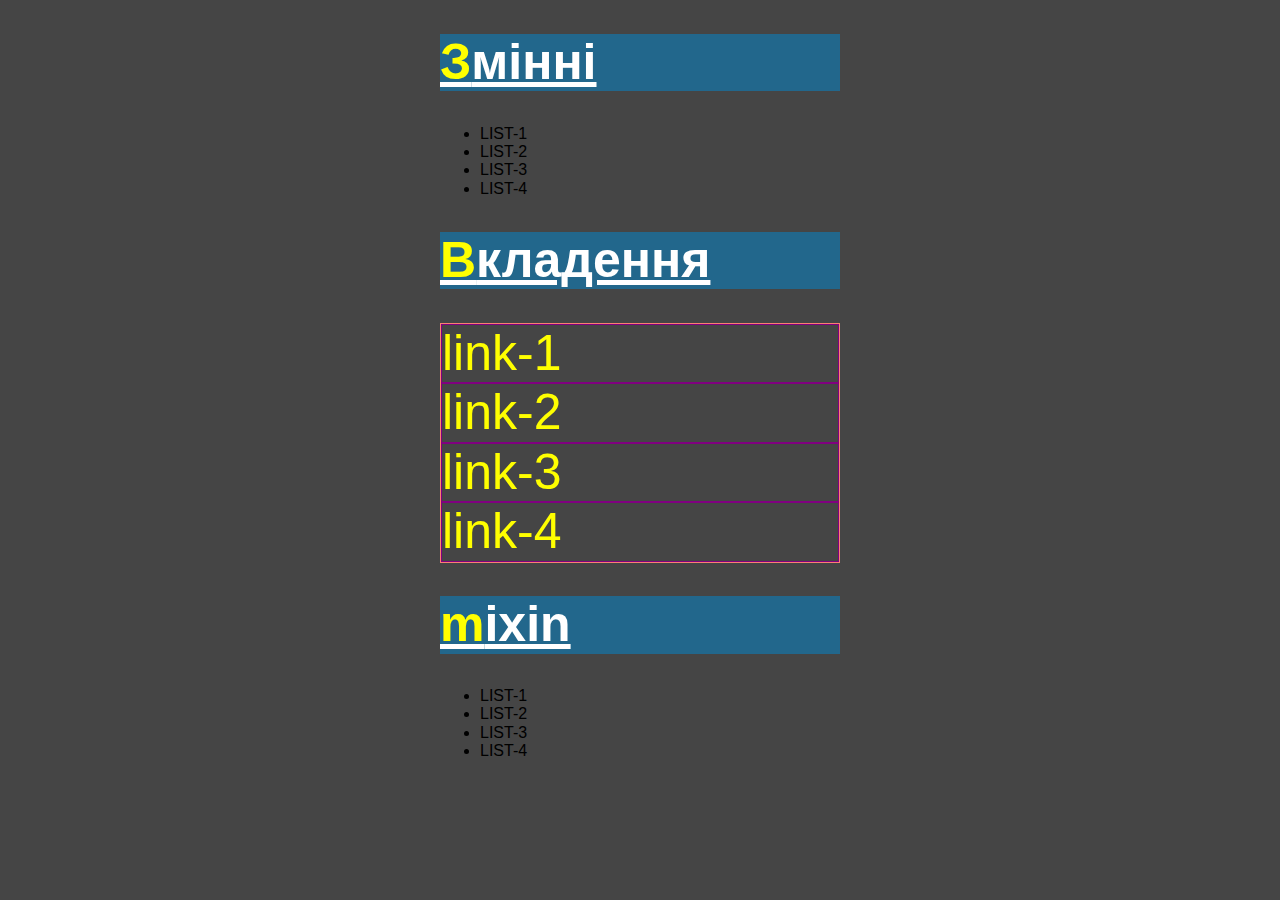
<file: index.html>
<!DOCTYPE html><html lang="uk" class="page"><head><meta charset="UTF-8"><meta name="viewport" content="width=device-width,initial-scale=1"><link rel="shortcut icon" href="favicon.ico" type="image/x-icon"><meta http-equiv="X-UA-Compatible" content="ie=edge"><meta name="theme-color" content="#111111"><title>gulp</title><link rel="preload" href="fonts/MullerRegular.woff2" as="font" type="font/woff2" crossorigin><link rel="stylesheet" href="css/vendor.css"><link rel="stylesheet" href="css/main.css"><script defer="defer" src="js/main.js"></script></head><body class="page__body"><h1>Змінні</h1><ul class="list-inline"><li class="list-inline__item">LIST-1</li><li class="list-inline__item">LIST-2</li><li class="list-inline__item">LIST-3</li><li class="list-inline__item">LIST-4</li></ul><h1>Вкладення</h1><div class="block"><div class="block__item item-1"><a href="#" class="link">link-1</a></div><div class="block__item item-2"><a href="#" class="link">link-2</a></div><div class="block__item item-3"><a href="#" class="link">link-3</a></div><div class="block__item item-4"><a href="#" class="link">link-4</a></div></div><h1>mixin</h1><div class="mixin-example"><ul class="list-inline"><li class="list-inline__item">LIST-1</li><li class="list-inline__item">LIST-2</li><li class="list-inline__item">LIST-3</li><li class="list-inline__item">LIST-4</li></ul></div></body></html>
</file>
<file: css/main.css>
:root{--font-family:"Open Sans",sans-serif;--content-width:1170px;--container-offset:15px;--container-width:calc(var(--content-width) + (var(--container-offset) * 2));--light-color:#fff}html{-webkit-box-sizing:border-box;box-sizing:border-box}*,::after,::before{-webkit-box-sizing:inherit;box-sizing:inherit}.page{height:100%;font-family:var(--font-family,sans-serif);background-color:#454545;display:-webkit-box;display:-ms-flexbox;display:flex;-webkit-box-pack:center;-ms-flex-pack:center;justify-content:center}.svg-icon{max-height:689px;min-height:337px;width:100%}.selector{color:red}@media (min-width:767px){.selector{color:#00f}}h1{color:#fff;background:#22678c;font-size:50px;text-decoration:underline}h1::first-letter{color:#ff0}.block{width:400px;border:1px solid salmon}.block .block__item{width:100%;border:1px solid purple}.block .block__item .link{text-decoration:none;color:#ff0;font-size:50px}
</file>
